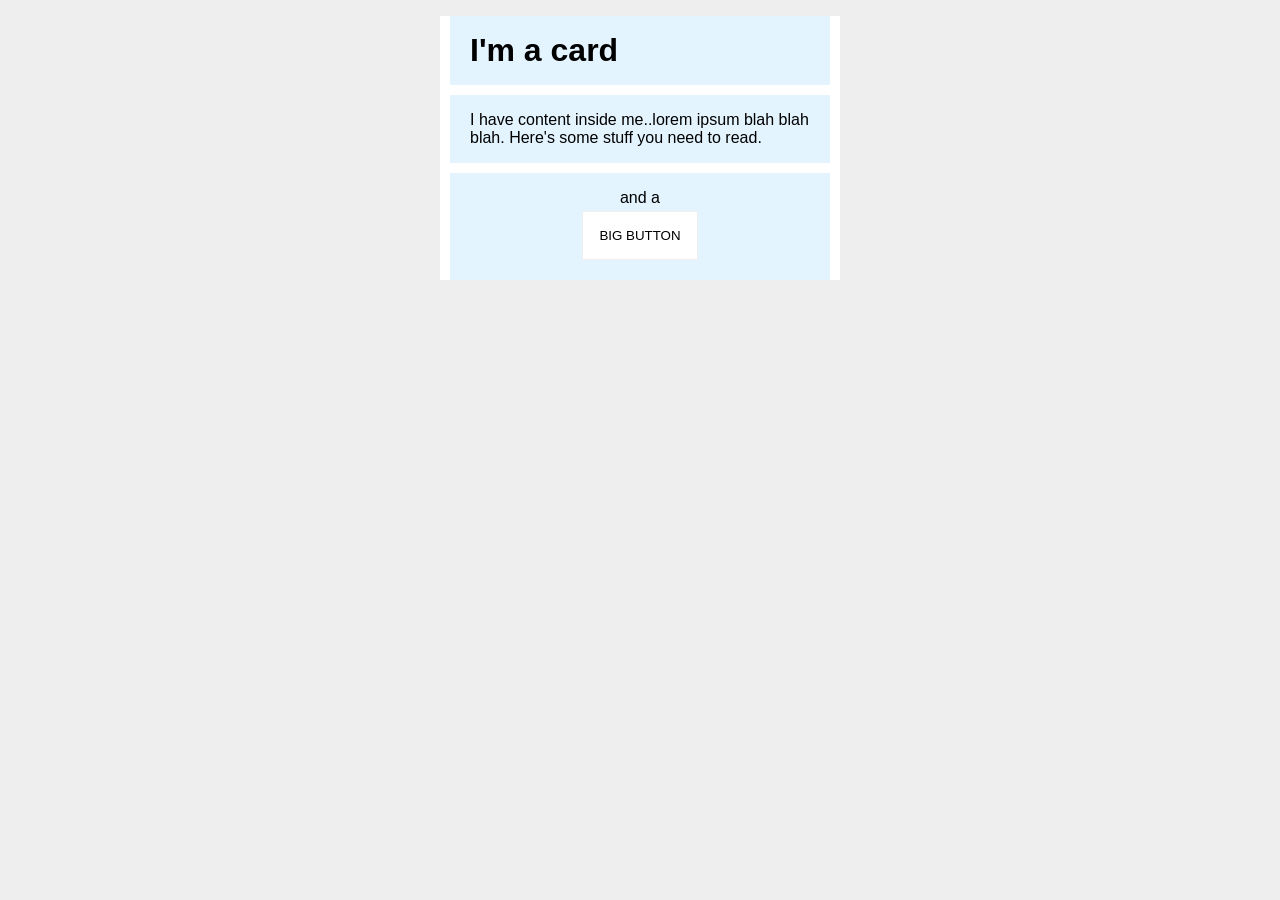
<file: foundations/block-and-inline/02-margin-and-padding-2/index.html>
<!doctype html>
<html lang="en">
  <head>
    <meta charset="UTF-8" />
    <meta http-equiv="X-UA-Compatible" content="IE=edge" />
    <meta name="viewport" content="width=device-width, initial-scale=1.0" />
    <title>Margin and Padding exercise 2</title>
    <link rel="stylesheet" href="style.css" />
  </head>
  <body>
    <div class="card">
      <h1 class="title">I'm a card</h1>
      <div class="content">
        I have content inside me..lorem ipsum blah blah blah. Here's some stuff
        you need to read.
      </div>
      <div class="button-container">
        and a
        <div><button>BIG BUTTON</button></div>
      </div>
    </div>
  </body>
</html>
</file>
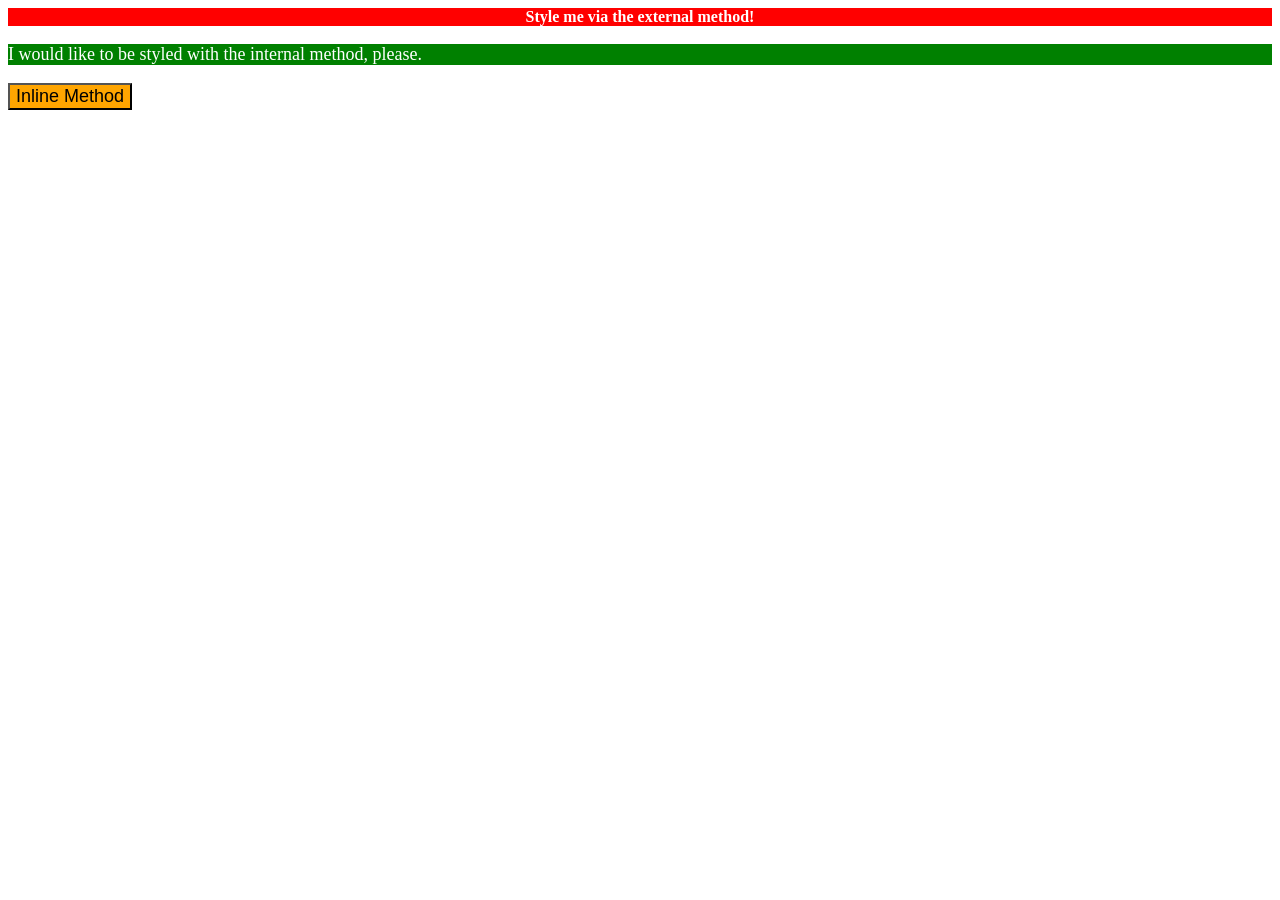
<file: foundations/intro-to-css/01-css-methods/index.html>
<!doctype html>
<html lang="en">
  <head>
    <meta charset="UTF-8" />
    <meta http-equiv="X-UA-Compatible" content="IE=edge" />
    <meta name="viewport" content="width=device-width, initial-scale=1.0" />
    <title>Methods for Adding CSS</title>
    <link rel="stylesheet" href="./styles.css" />
    <style>
      p {
        background-color: green;
        color: white;
        font-size: 18px;
      }
    </style>
  </head>
  <body>
    <div>Style me via the external method!</div>
    <p>I would like to be styled with the internal method, please.</p>
    <button style="background-color: orange; font-size: 18px">
      Inline Method
    </button>
  </body>
</html>
</file>
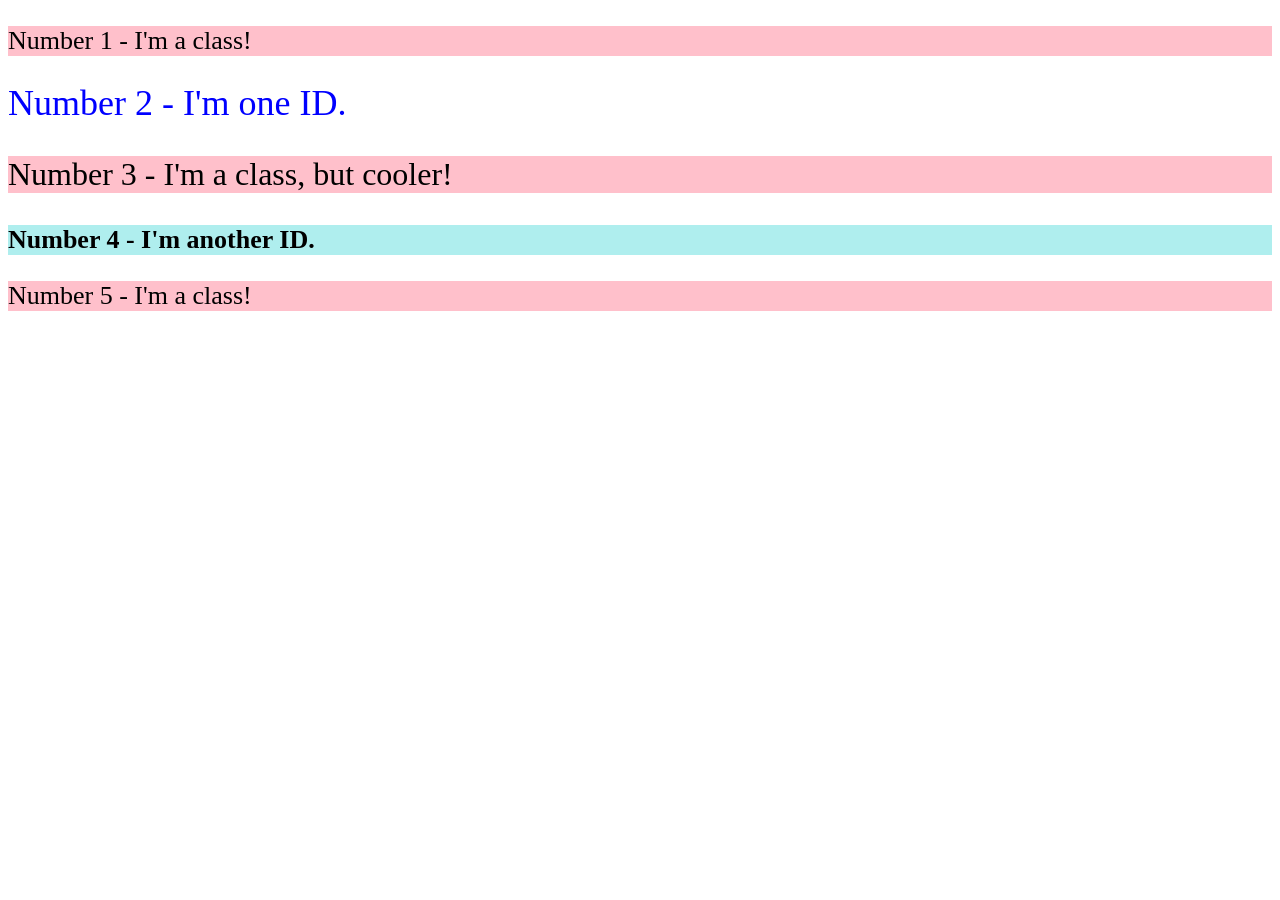
<file: foundations/intro-to-css/02-class-id-selectors/index.html>
<!doctype html>
<html lang="en">
  <head>
    <meta charset="UTF-8" />
    <meta http-equiv="X-UA-Compatible" content="IE=edge" />
    <meta name="viewport" content="width=device-width, initial-scale=1.0" />
    <title>Class and ID Selectors</title>
    <link rel="stylesheet" href="style.css" />
  </head>
  <body>
    <p class="a_class">Number 1 - I'm a class!</p>
    <div id="one_id">Number 2 - I'm one ID.</div>
    <p class="cool_class">Number 3 - I'm a class, but cooler!</p>
    <div id="another_id">Number 4 - I'm another ID.</div>
    <p class="a_class">Number 5 - I'm a class!</p>
  </body>
</html>
</file>
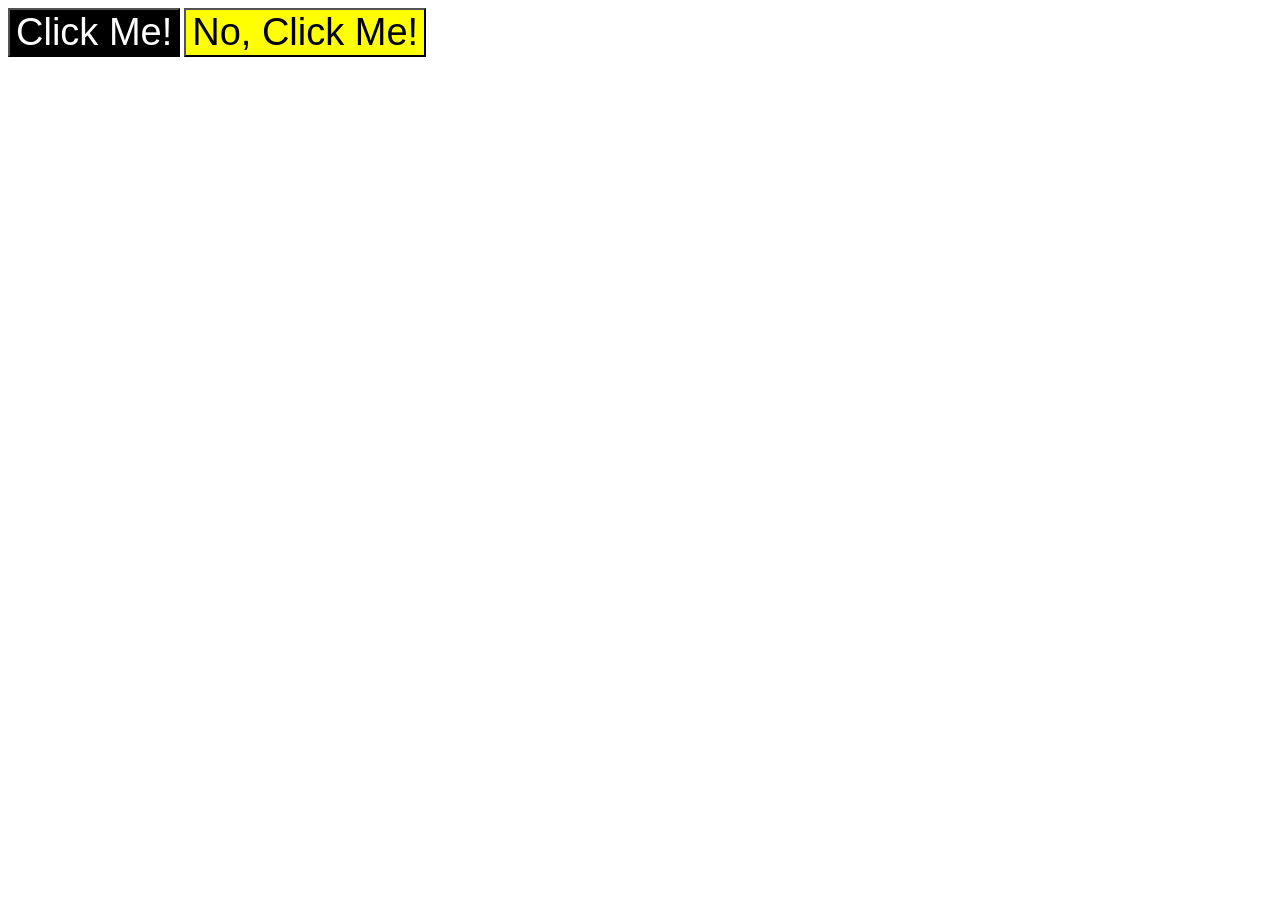
<file: foundations/intro-to-css/03-grouping-selectors/index.html>
<!doctype html>
<html lang="en">
  <head>
    <meta charset="UTF-8" />
    <meta http-equiv="X-UA-Compatible" content="IE=edge" />
    <meta name="viewport" content="width=device-width, initial-scale=1.0" />
    <title>Grouping Selectors</title>
    <link rel="stylesheet" href="style.css" />
  </head>
  <body>
    <button class="button black">Click Me!</button>
    <button class="button yellow">No, Click Me!</button>
  </body>
</html>
</file>
<file: foundations/block-and-inline/02-margin-and-padding-2/style.css>
body {
  background: #eee;
  font-family: sans-serif;
}

.card {
  width: 400px;
  background: #ffffff;
  margin: 16px auto;
}

.title {
  background: #e3f4ff;
  margin: 10px;
  padding: 16px 20px;
}

.content {
  background: #e3f4ff;
  margin: 10px;
  padding: 16px 20px;
}

.button-container {
  background: #e3f4ff;
  margin: 10px;
  padding: 16px 20px;
  text-align: center;
}

button {
  background: white;
  border: 1px solid #eee;
  padding: 16px;
  margin: 4px;
  display: inline-block;
}
</file>
<file: foundations/intro-to-css/01-css-methods/styles.css>
/* * `div`: a red background, white text, a font size of 32px, center aligned, and bold
* `p`: a green background, white text, and a font size of 18px
* `button`: an orange background and a font size of 18px */

div {
  background: red;
  color: white;
  font-size: 32ps;
  font-weight: bold;
  text-align: center;
}
</file>
<file: foundations/intro-to-css/02-class-id-selectors/style.css>
/* Add CSS Styling */

.a_class {
  background-color: rgb(255, 192, 203);
  font-family: verdana; "DejaVu Sans", sans-serif;
  font-size: 26px;
}

#one_id {
  color: rgb(0, 0, 255);
  font-size: 36px;
}

.cool_class {
  background-color: rgb(255, 192, 203);
  font-family: verdana; DejaVu Sans, sans-serif;
  font-size: 32px;
}

#another_id {
  font-weight: bold;
  font-size: 26px;
  background-color: rgb(175, 238, 238);
}
</file>
<file: foundations/intro-to-css/03-grouping-selectors/style.css>
/* Add CSS Styling */

.black {
  background-color: black;
  color: white;
}

.yellow {
  background-color: yellow;
}

.button {
  font-family: Helvetica, 'Times New Roman', sans-serif;
  font-size: 38px;
}
</file>
